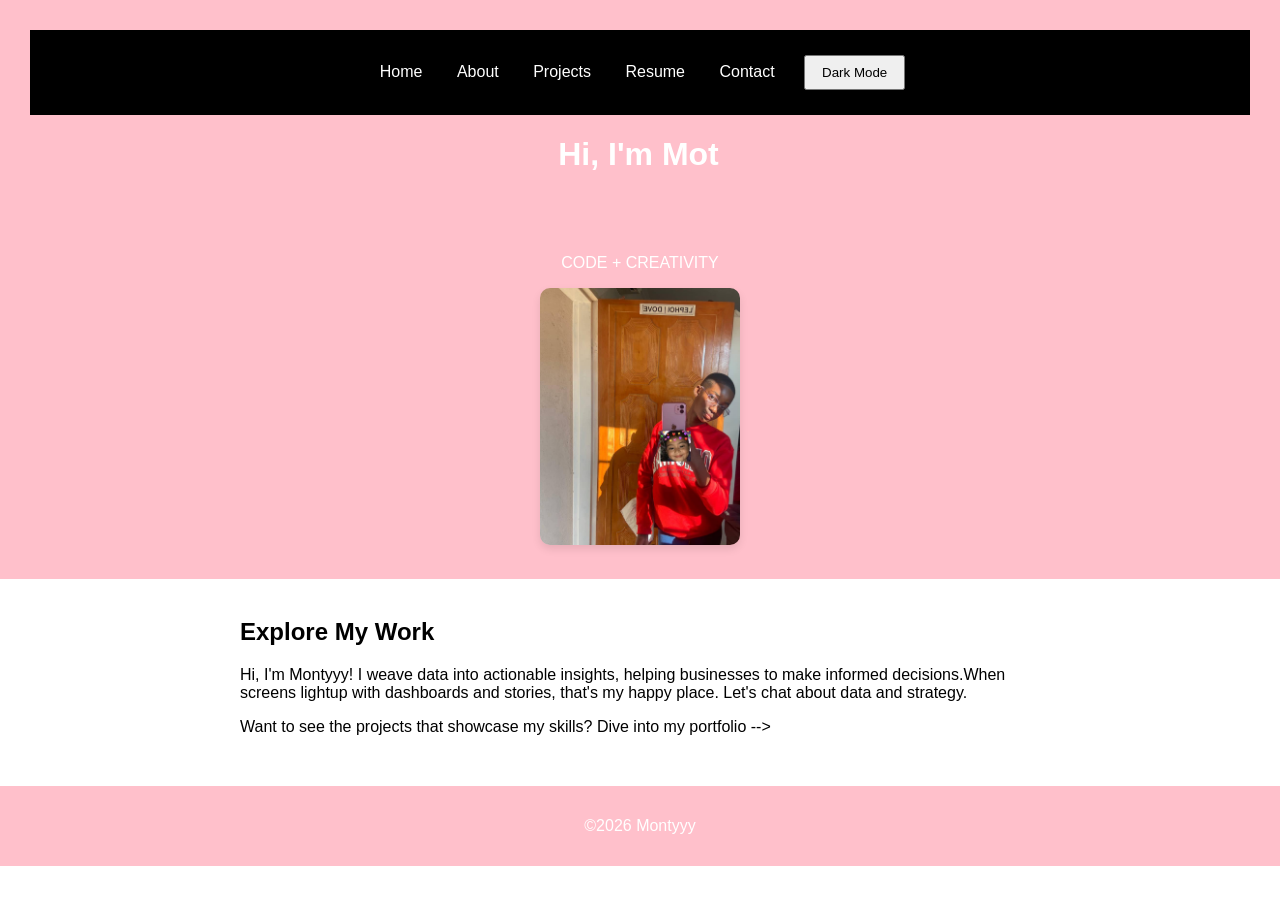
<file: index.html>
<!DOCTYPE html>
<html lang="en">
<head>
    <meta charset="UTF-8">
    <meta name="viewport" content="width=device-width. initial scale=1.0">
    <title>Homepage</title>
    <link rel="stylesheet" href="styles.css">
</head>
<body>
    <header>
        <nav>
            <a href="index.html">Home</a>
            <a href="about.html">About</a>
            <a href="projects.html">Projects</a>
            <a href="resume.html">Resume</a>
            <a href="contact.html">Contact</a>
            <button id="theme-toggle"> Dark Mode</button>
        </nav>
      <h1 id="typing-headline">Hi I'm Montyyy!</h1>
      <p>CODE + CREATIVITY</p>
      <img src="my-profile-picture.jpg"alt="Motheo"width="200">
    </header>


    <main>
        <section>
            <h2>Explore My Work</h2>
            <p>Hi, I'm Montyyy!
               I weave data into actionable insights, helping businesses to make informed decisions.When screens lightup with dashboards and stories, that's my happy place. Let's chat about data and strategy.
            </p>
        </section>

        <section>
            Want to see the projects that showcase my skills? Dive into my portfolio -->
        </section>


        
    </main>


    <footer>
        <p>&copy;2026 Montyyy</p>
    </footer>

    <button id="back-to-top" title="Go to top">&#8593;</button>

    <script src="script.js"></script>
</body>
</html>
</file>
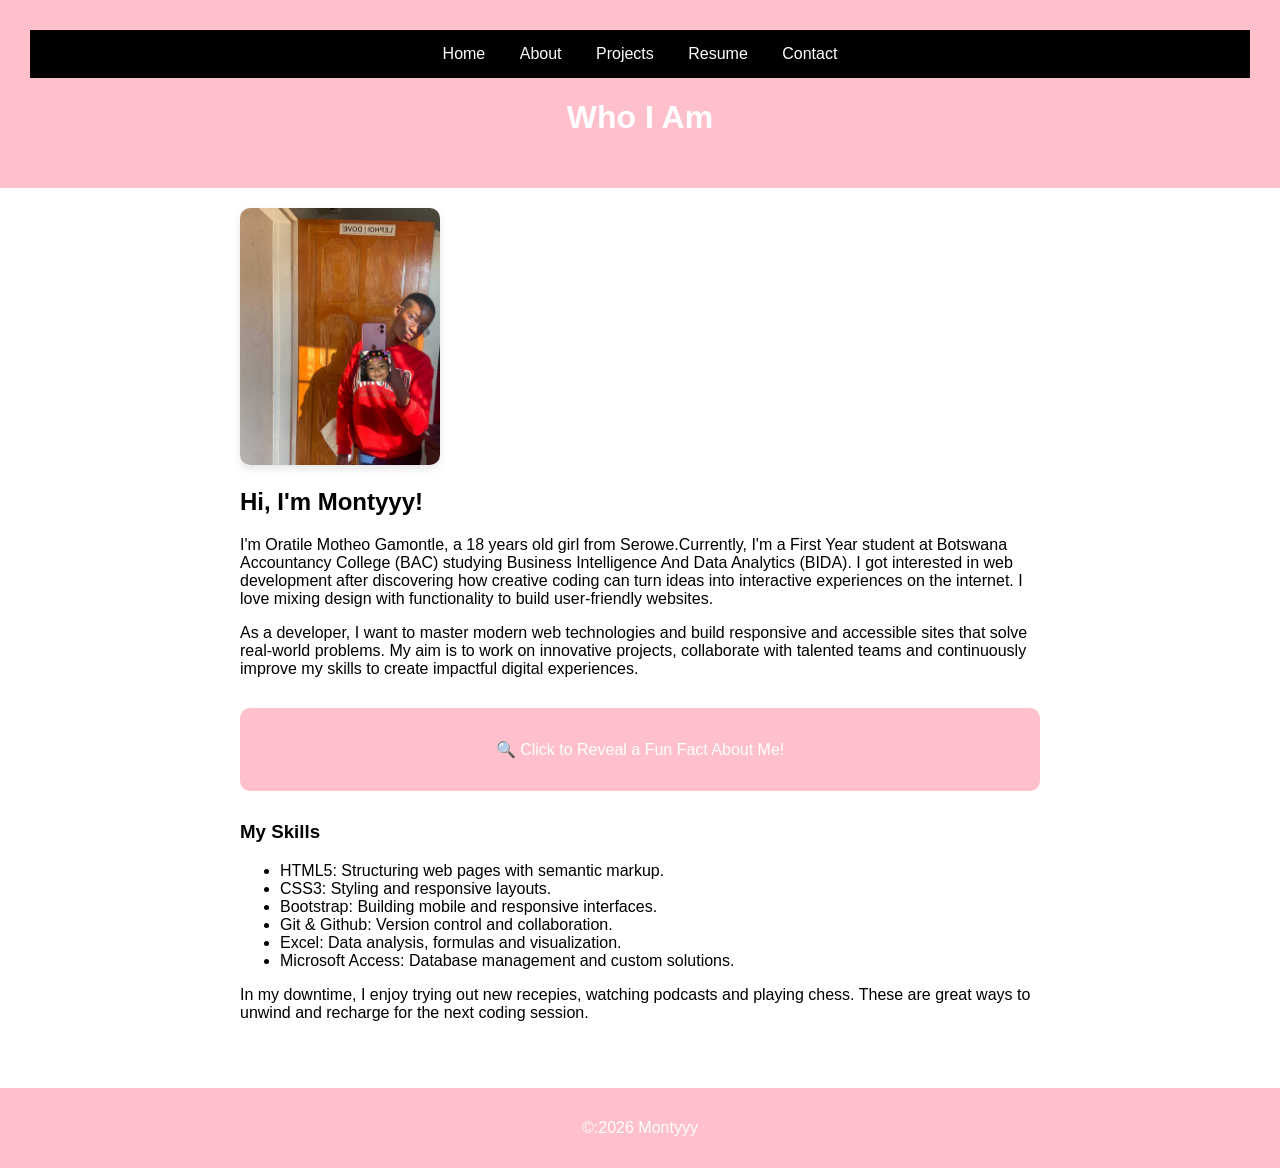
<file: about.html>
<!DOCTYPE html>
<html lang="en">
<head>
    <meta charset="UTF-8">
    <meta name="viewport" content="width=device-width. initial scale=1.0">
    <title>About Me Page</title>
    <link rel="stylesheet" href="styles.css">
</head>
<body>
    <header>
        <nav>
            <a href="index.html">Home</a>
            <a href="about.html">About</a>
            <a href="projects.html">Projects</a>
            <a href="resume.html">Resume</a>
            <a href="contact.html">Contact</a>
        </nav>
       <h1>Who I Am</h1>
    </header>


    <main>
        <img src="my-profile-picture.jpg"alt="Motheo"width="200">
        <h2>Hi, I'm Montyyy!</h2>
        <p>I'm Oratile Motheo Gamontle, a 18 years old girl from Serowe.Currently, I'm a First Year student at Botswana Accountancy College (BAC) studying Business Intelligence And Data Analytics (BIDA). I got interested in web development after discovering how creative coding can turn ideas into interactive experiences on the internet. I love mixing design with functionality to build user-friendly websites. </p>
        <p>As a developer, I want to master modern web technologies and build responsive and accessible sites that solve real-world problems. My aim is to work on innovative projects, collaborate with talented teams and continuously improve my skills to create impactful digital experiences.</p>

         <div class="fun-fact-container"> 

        <button id="reveal-fact">&#128269; Click to Reveal a Fun Fact About Me!</button> 

        <p id="fun-fact" class="hidden-fact">&#127918; I can solve a Rubik's cube in under 2 minutes!</p> 

    </div> 
    
        <h3>My Skills</h3>
        <ul>
            <li>HTML5: Structuring web pages with semantic markup.</li>
            <li>CSS3: Styling and responsive layouts.</li>
            <li>Bootstrap: Building mobile and responsive interfaces.</li>
            <li>Git & Github: Version control and collaboration.</li>
            <li>Excel: Data analysis, formulas and visualization.</li>
            <li>Microsoft Access: Database management and custom solutions.</li>
        </ul>

        <p>In my downtime, I enjoy trying out new recepies, watching podcasts and playing chess. These are great ways to unwind and recharge for the next coding session.</p>
    </main>


    <footer>
        <p>&copy:2026 Montyyy</p>
    </footer>

    <script src="script.js"></script>
</body>
</html>
</file>
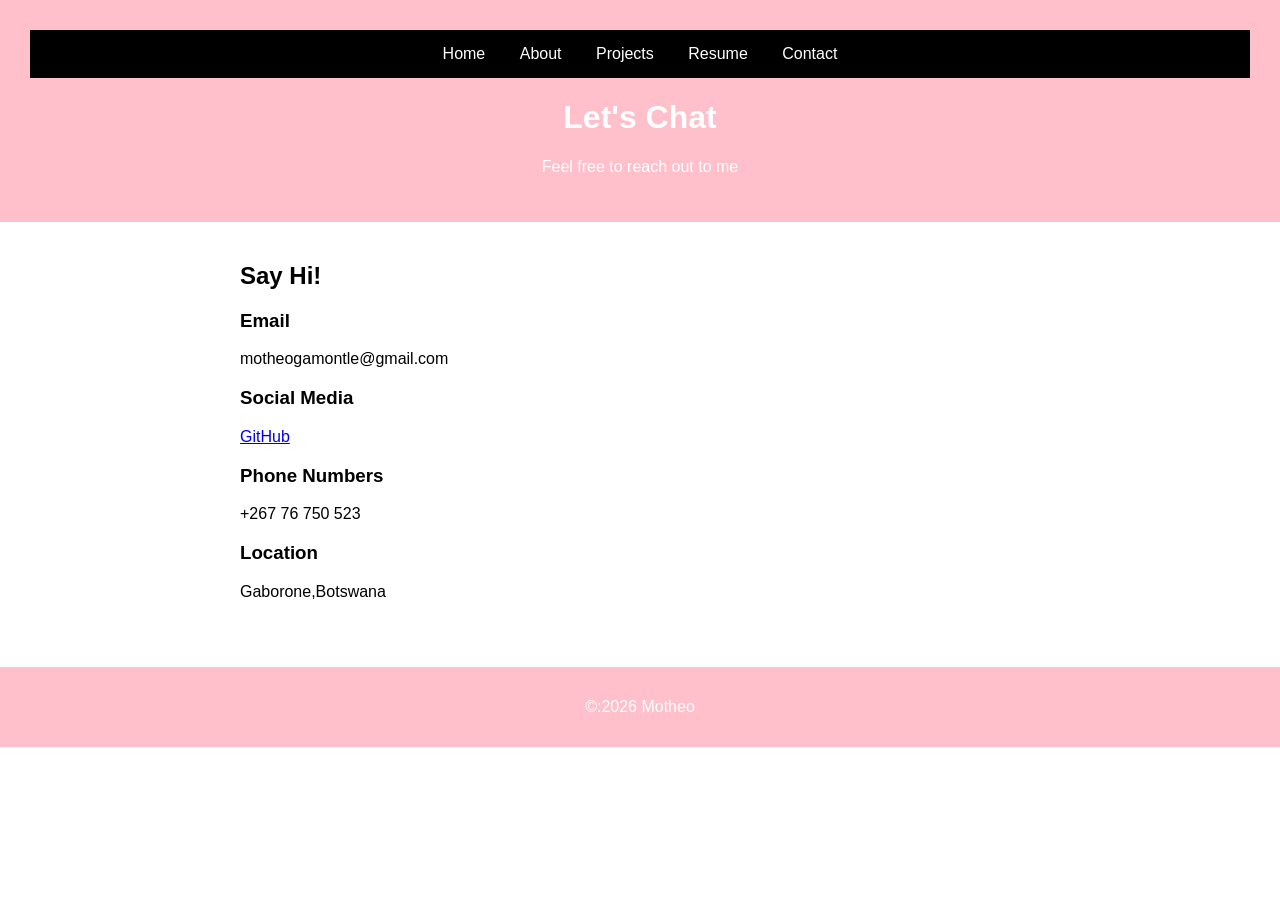
<file: contact.html>
<!DOCTYPE html>
<html lang="en">
<head>
    <meta charset="UTF-8">
    <meta name="viewport" content="width=device-width. initial scale=1.0">
    <title>contact</title>
    <link rel="stylesheet" href="styles.css">
</head>
<body>
    <header>
        <nav>
            <a href="index.html">Home</a>
            <a href="about.html">About</a>
            <a href="projects.html">Projects</a>
            <a href="resume.html">Resume</a>
            <a href="contact.html">Contact</a>
        </nav>
       <h1>Let's Chat</h1>
       <p>Feel free to reach out to me</p>
    </header>


    <main>
        <section>
            <h2>Say Hi!</h2>

            <div>
                <h3>Email</h3>
                <p>motheogamontle@gmail.com</p>
            </div>

            <div>
                <h3>Social Media</h3>
                <p>
                    <a href="https://github.com/bida25-205">GitHub</a>
                </p>
            </div>

            <div>
                <h3>Phone Numbers</h3>
                <p>
                    +267 76 750 523
                </p>
            </div>

            <div>
                <h3>Location</h3>
                <p>Gaborone,Botswana</p>
            </div>
        </section>


       
    </main>


    <footer>
        <p>&copy:2026 Motheo</p>
    </footer>

    <script src="script.js"></script>
</body>
</html>
</file>
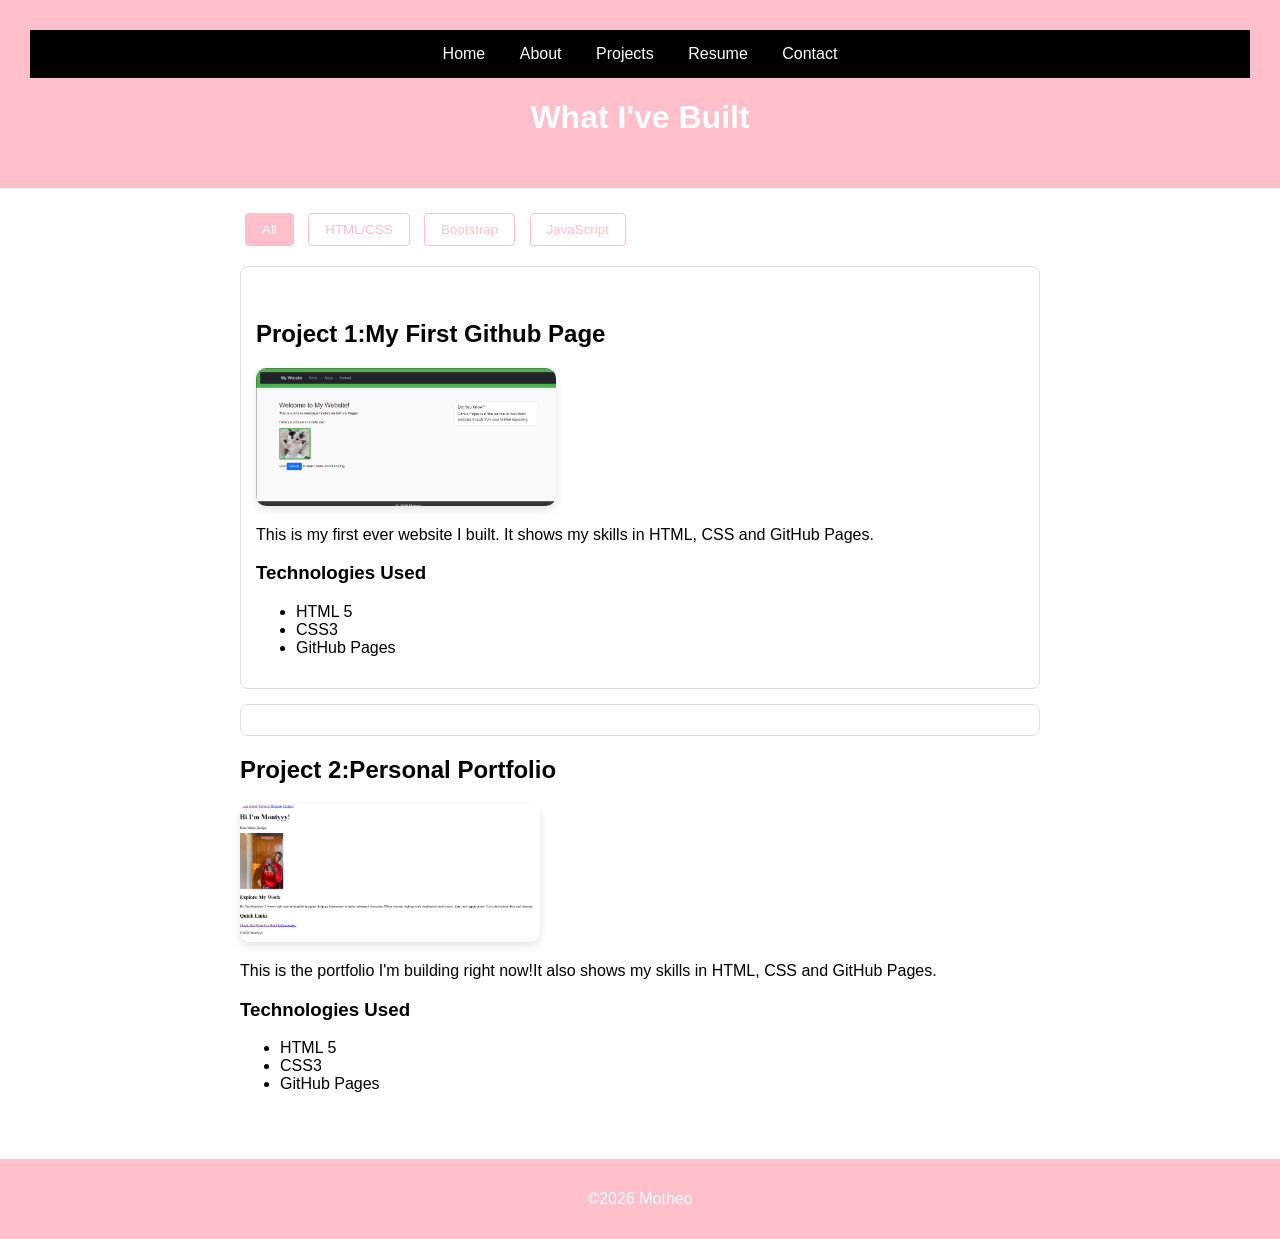
<file: projects.html>
<!DOCTYPE html>
<html lang="en">
<head>
    <meta charset="UTF-8">
    <meta name="viewport" content="width=device-width. initial scale=1.0">
    <title>About Me Page</title>
    <link rel="stylesheet" href="styles.css">
</head>
<body>
    <header>
        <nav>
            <a href="index.html">Home</a>
            <a href="about.html">About</a>
            <a href="projects.html">Projects</a>
            <a href="resume.html">Resume</a>
            <a href="contact.html">Contact</a>
        </nav>
       <h1>What I've Built</h1>
    </header>


    <main>
        <div id="filter-buttons"> 

             <button class="filter-btn active" data-filter="all">All</button> 

            <button class="filter-btn" data-filter="html">HTML/CSS</button> 

            <button class="filter-btn" data-filter="bootstrap">Bootstrap</button> 

            <button class="filter-btn" data-filter="javascript">JavaScript</button> 

    </div> 
        <!--Project 1-->
        <article class="project-card" data-category="html">  <!-- ADD class and data-category -->
            <h2>Project 1:My First Github Page</h2>
            <img src="project1-thumbnail.png"alt="My first github page website screenshot"width="300">
            <p>This is my first ever website I built. It shows my skills in HTML, CSS and GitHub Pages.</p>
            <h3>Technologies Used</h3>
            <ul>
                <li>HTML 5</li>
                <li>CSS3</li>
                <li>GitHub Pages</li>
            </ul>
        </article>

        <article class="project-card" data-category="bootstrap"></article>
        
        <!--Project 2-->
        <article>
            <h2>Project 2:Personal Portfolio </h2>
            <img src="project2-thumbnail.png"alt="Portfolio website screenshot"width="300">
            <p>This is the portfolio I'm building right now!It also shows my skills in HTML, CSS and GitHub Pages.</p>
            <h3>Technologies Used</h3>
            <ul>
                <li>HTML 5</li>
                <li>CSS3</li>
                <li>GitHub Pages</li>
            </ul>
        </article>
    </main>


    <footer>
        <p>&copy;2026 Motheo</p>
    </footer>

    <script src="script.js"></script>
</body>
</html>
</file>
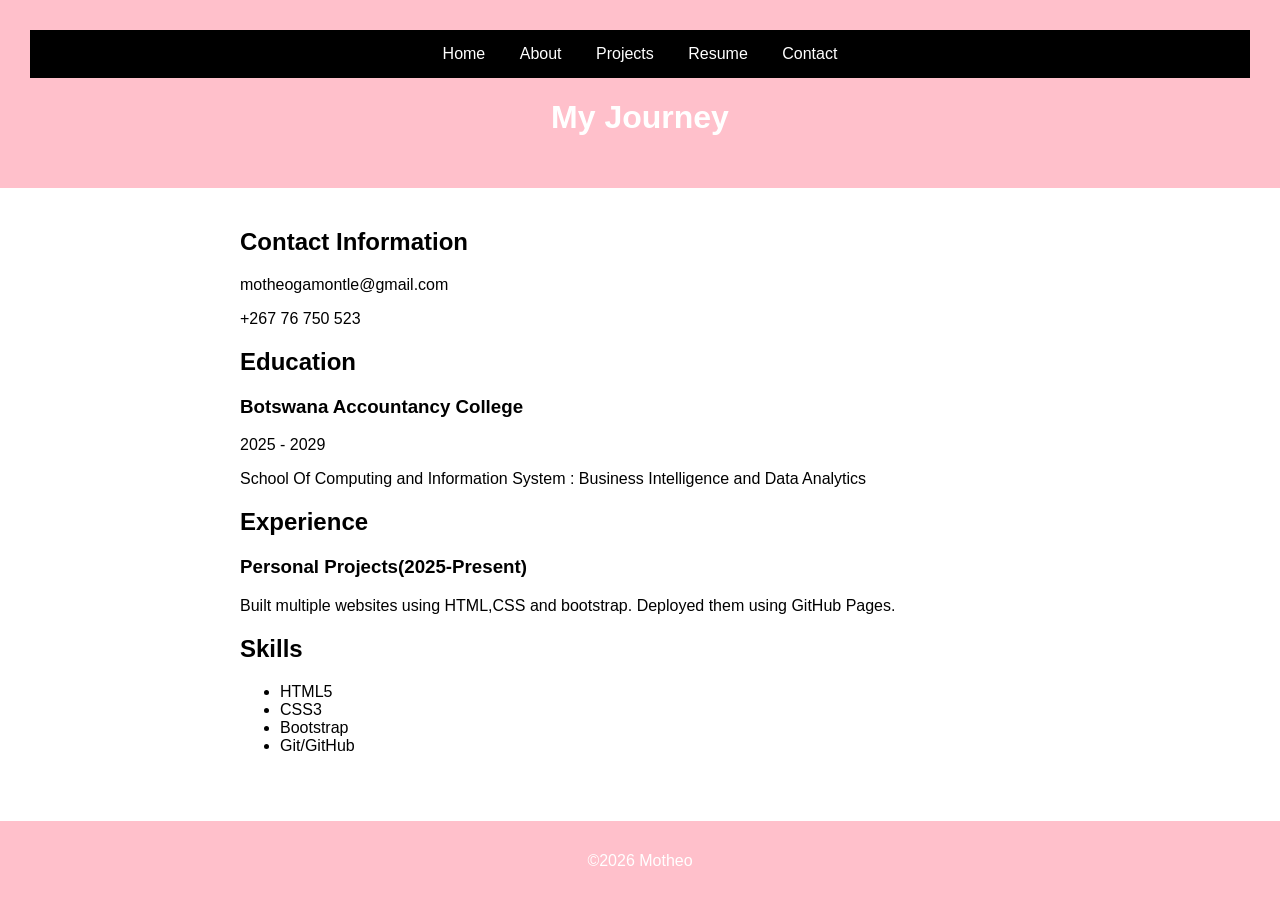
<file: resume.html>
<!DOCTYPE html>
<html lang="en">
<head>
    <meta charset="UTF-8">
    <meta name="viewport" content="width=device-width. initial scale=1.0">
    <title>Resume</title>
    <link rel="stylesheet" href="styles.css">
</head>
<body>
    <header>
        <nav>
            <a href="index.html">Home</a>
            <a href="about.html">About</a>
            <a href="projects.html">Projects</a>
            <a href="resume.html">Resume</a>
            <a href="contact.html">Contact</a>
        </nav>
       <h1>My Journey</h1>
    </header>


    <main>
        <section>
            <h2>Contact Information</h2>
            <p>motheogamontle@gmail.com</p>
            <p>+267 76 750 523</p>
            <p><github class="com">
            <bida25-205></bida25-205></p>
        </section>


        <section>
            <h2>Education</h2>
            <h3>Botswana Accountancy College</h3>
            <p>2025 - 2029</p>
            <p>School Of Computing and Information System : Business Intelligence and Data Analytics</p>
        </section>


        <section>
            <h2>Experience</h2>
            <h3>Personal Projects(2025-Present)</h3>
            <p>Built multiple websites using HTML,CSS and bootstrap. Deployed them using GitHub Pages.</p>
        </section>


        <section>
            <h2>Skills</h2>
            <ul>
                <li>HTML5</li>
                <li>CSS3</li>
                <li>Bootstrap</li>
                <li>Git/GitHub</li>
            </ul>
        </section>
    </main>


    <footer>
        <p>&copy;2026 Motheo</p>
    </footer>

    <script src="script.js"></script>
</body>
</html>
</file>
<file: styles.css>
body {
    font-family: Arial, Helvetica, sans-serif;
    margin: 0;
    padding: 0;
    background-color :  white;
    color: #000000;
    transition: background-color 0.3s, color 0.3s;
}

nav {
    background-color: #000000;
    padding: 15px;
    text-align: center;
}

nav a {
    color: white;
    text-decoration: none;
    margin: 0 15px;
}

nav a:hover{
    text-decoration: underline;
}

header {
    background-color: #ffc0cb;
    color: white;
    padding: 30px;
    text-align: center;
}

main {
    padding: 20px;
    max-width: 800px;
    margin: 0 auto;
}

footer {
    background-color: #ffc0cb;
    color: white;
    text-align: center;
    padding: 15px;
    margin-top: 30px;
}

img {
    border-radius: 10px;
    box-shadow: 0 4px 8px rgba(0,0,0,0.1);
}

body.dark-mode { 

    background-color: #333333; 

    color: #f9f9f9; 

} 

body.dark-mode nav { background-color: #222222; } 

#theme-toggle { padding: 8px 16px; cursor: pointer; margin: 10px; } 


#typing-headline { 

    min-height: 80px; 

    border-right: 3px solid #ffc0cb; 

    display: inline-block; 

    animation: blink 0.75s step-end infinite; 

} 

@keyframes blink { 

    from, to { border-color: transparent; } 

    50% { border-color: #ffc0cb; } 

} 

#back-to-top { 

    display: none; 

    position: fixed; 

    bottom: 20px; 

    right: 20px; 

    background-color: #000000; 

    color: white; 

    width: 50px; 

    height: 50px; 

    border-radius: 50%; 

    border: none; 

    font-size: 24px; 

    cursor: pointer; 

    box-shadow: 2px 2px 10px rgba(0,0,0,0.2); 

    transition: background-color 0.3s; 

} 

#back-to-top:hover { background-color: #000000; } 

.filter-btn { 

    padding: 8px 16px; margin: 5px; 

    border: 1px solid #ffc0cb; 

    background: white; color: #ffc0cb; 

    cursor: pointer; border-radius: 4px; 

} 

.filter-btn.active { background: #ffc0cb; color: white; } 

.project-card { transition: all 0.3s; margin: 15px 0; padding: 15px; 

    border: 1px solid #ddd; border-radius: 8px; } 

.project-card.hidden { display: none; } 

.fun-fact-container { 

    margin: 30px 0; 

    padding: 20px; 

    background-color: #ffc0cb; 

    border-radius: 10px; 

    text-align: center; 

} 

 

#reveal-fact { 

    background-color: #ffc0cb; 

    color: white; 

    border: none; 

    padding: 12px 24px; 

    font-size: 16px; 

    border-radius: 5px; 

    cursor: pointer; 

    transition: background-color 0.3s; 

} 

 

#reveal-fact:hover { 

    background-color: #ffc0cb; 

} 

 

.hidden-fact { 

    display: none; 

    font-size: 18px; 

    margin-top: 20px; 

    padding: 15px; 

    background-color: white; 

    border-radius: 5px; 

    animation: fadeIn 0.5s; 

} 

 

.hidden-fact.show { 

    display: block; 

} 

 

@keyframes fadeIn { 

    from { opacity: 0; transform: translateY(-10px); } 

    to   { opacity: 1; transform: translateY(0); } 

}
</file>
